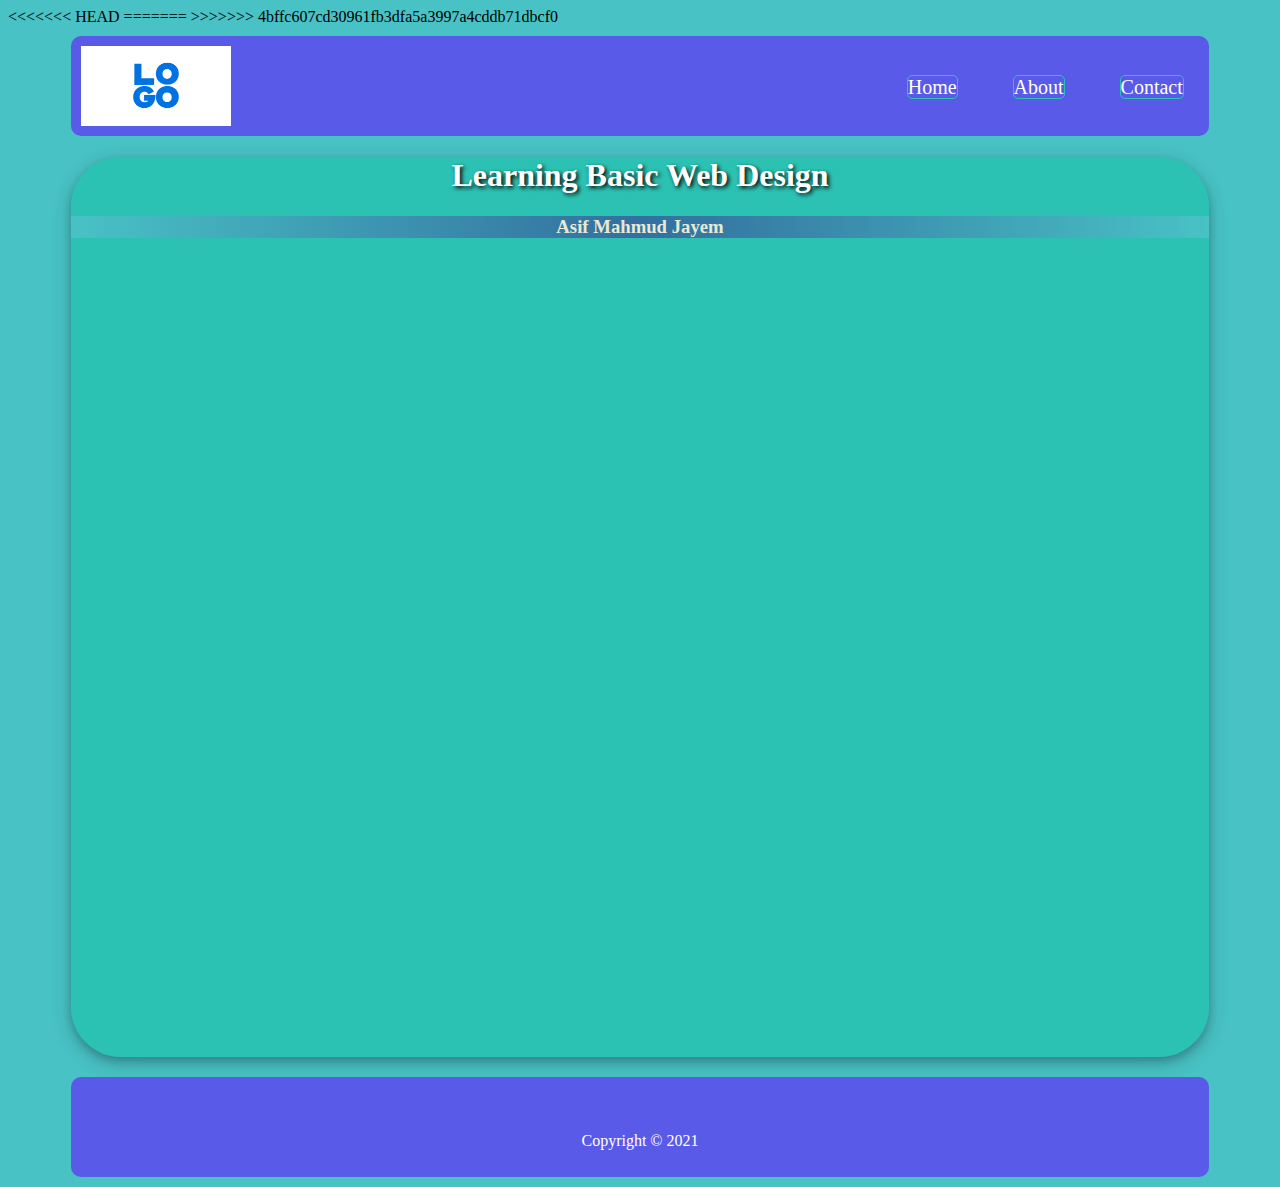
<file: index.html>
<!DOCTYPE html>
<html lang="en">
<head>
    <meta charset="UTF-8">
    <meta http-equiv="X-UA-Compatible" content="IE=edge">
    <meta name="viewport" content="width=device-width, initial-scale=1.0">
<<<<<<< HEAD
    <title>Index</title>
=======
    <title>learning-with-bakebit</title>
>>>>>>> 4bffc607cd30961fb3dfa5a3997a4cddb71dbcf0
    <link rel="stylesheet" href="style.css">
</head>
<body>
    <!--header-->
    <section class="header">
        <div class="logo">
            <a href="index.html">
                <img src="img/logo.png" alt="logo">
            </a>
        </div>

        <div class="nav">
            <ul>
                <li><a href="home.html">Home</a></li>
                <li><a href="about.html">About</a></li>
                <li><a href="contact.html">Contact</a></li>
            </ul>
        </div>
    </section>
    <!--header End-->
    
    <!--Main-->
    <div class="main">
        <h1> Learning Basic Web Design </h1>
        
        <h3>  Asif Mahmud Jayem </h3>
        

        <!-- <div class="hw">
            
                
        </div> -->
    </div>
    <!--Main End-->

    <!--Footer-->
    <section class="footer">
        <p>
            Copyright &copy; 2021
        </p>
    </section>
    <!--Footer End-->
    
</body>
</html>
</file>
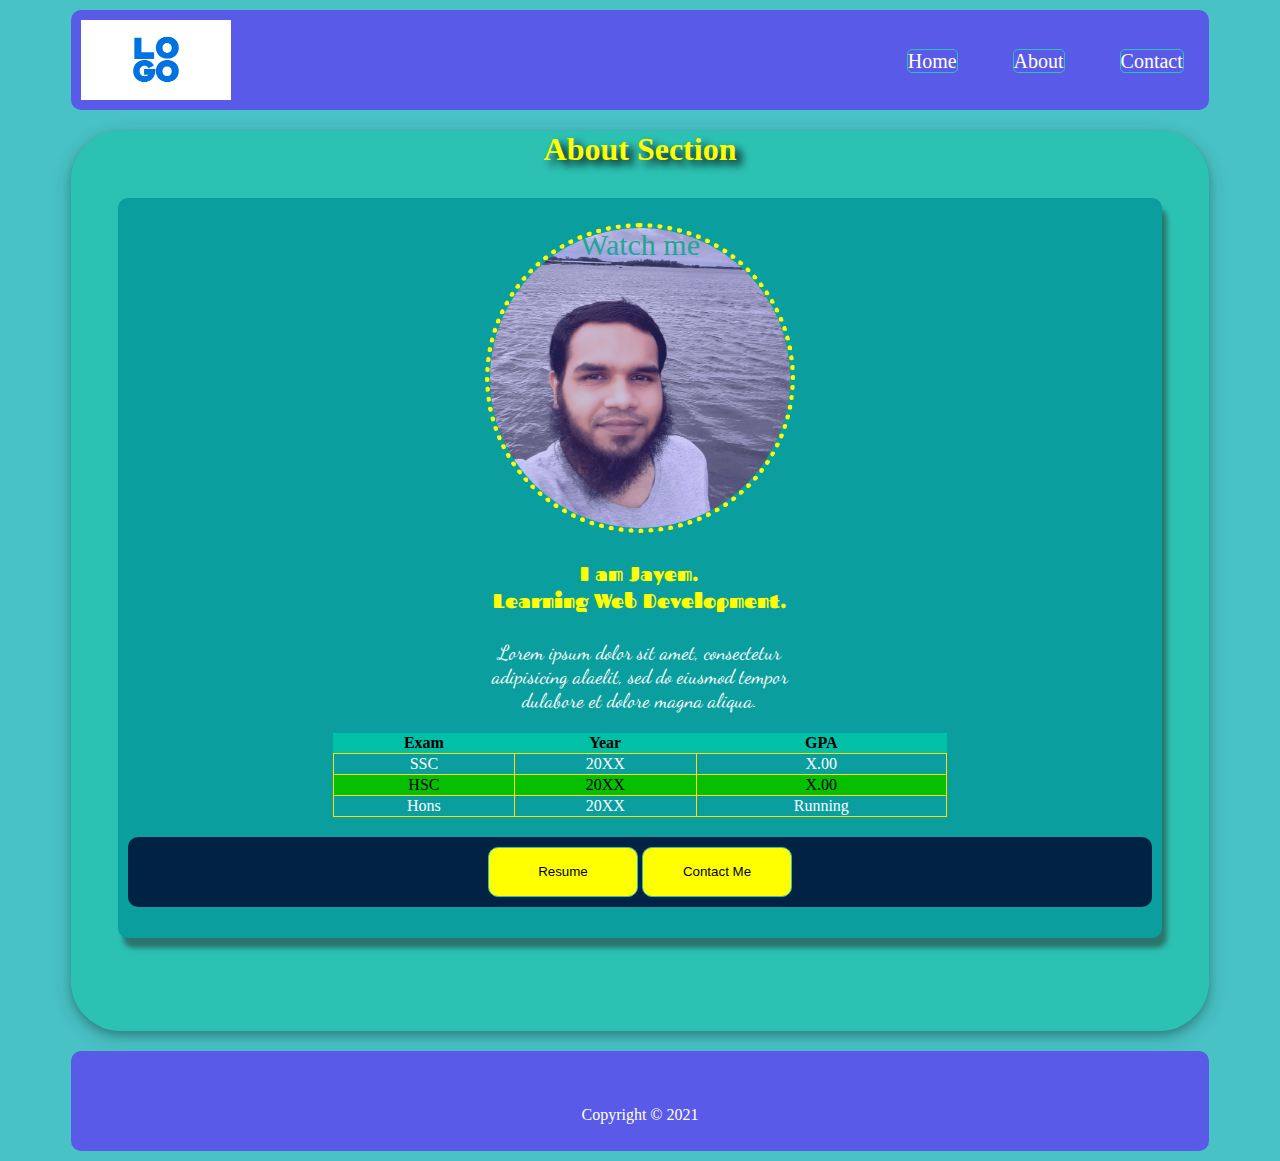
<file: about.html>
<!DOCTYPE html>
<html lang="en">
<head>
    <meta charset="UTF-8">
    <meta http-equiv="X-UA-Compatible" content="IE=edge">
    <meta name="viewport" content="width=device-width, initial-scale=1.0">
    <title>About me</title>
    <link rel="stylesheet" href="style.css">
</head>
<body>
    <!--header-->
    <section class="header">
        <div class="logo">
            <a href="index.html">
                <img src="img/logo.png" alt="logo">
            </a>
        </div>

        <div class="nav">
            <ul>
                <li><a href="index.html">Home</a></li>
                <li><a href="about.html">About</a></li>
                <li><a href="contact.html">Contact</a></li>
            </ul>
        </div>
    </section>
    <!--header End-->
    
    <!--Main-->
    <div class="about">
        <h1>About Section</h1>
        <div class="about_area">
            <div class="about_image_area">
                <img src="img/copy.jpg" alt="profile image">
            </div>

            <div class="about_h4">
                <h4>I am Jayem. <br> Learning Web Development.</h4>
            </div>
            <div class="about_p">
                <p>
                    Lorem ipsum dolor sit amet, consectetur adipisicing alaelit, sed do eiusmod tempor dulabore et dolore magna aliqua.
                </p>
            </div>

            <table class="about_table">
                <tr>
                    <th>Exam</th>
                    <th>Year</th>
                    <th>GPA</th>
                </tr>

                <tr>
                    <td>SSC</td>
                    <td>20XX</td>
                    <td>X.00</td>
                </tr>

                <tr>
                    <td>HSC</td>
                    <td>20XX</td>
                    <td>X.00</td>
                </tr>
                
                <tr>
                    <td>Hons</td>
                    <td>20XX</td>
                    <td>Running</td>
                </tr>
                
            </table>

            <div class="button">
                <input type="submit" value="Resume">
                <input type="submit" value="Contact Me">
            </div>
        </div>
    </div>
    <!--Main End-->

    <!--Footer-->
    <section class="footer">
        <p>
            Copyright &copy; 2021
        </p>
    </section>
    <!--Footer End-->
    
</body>
</html>
</file>
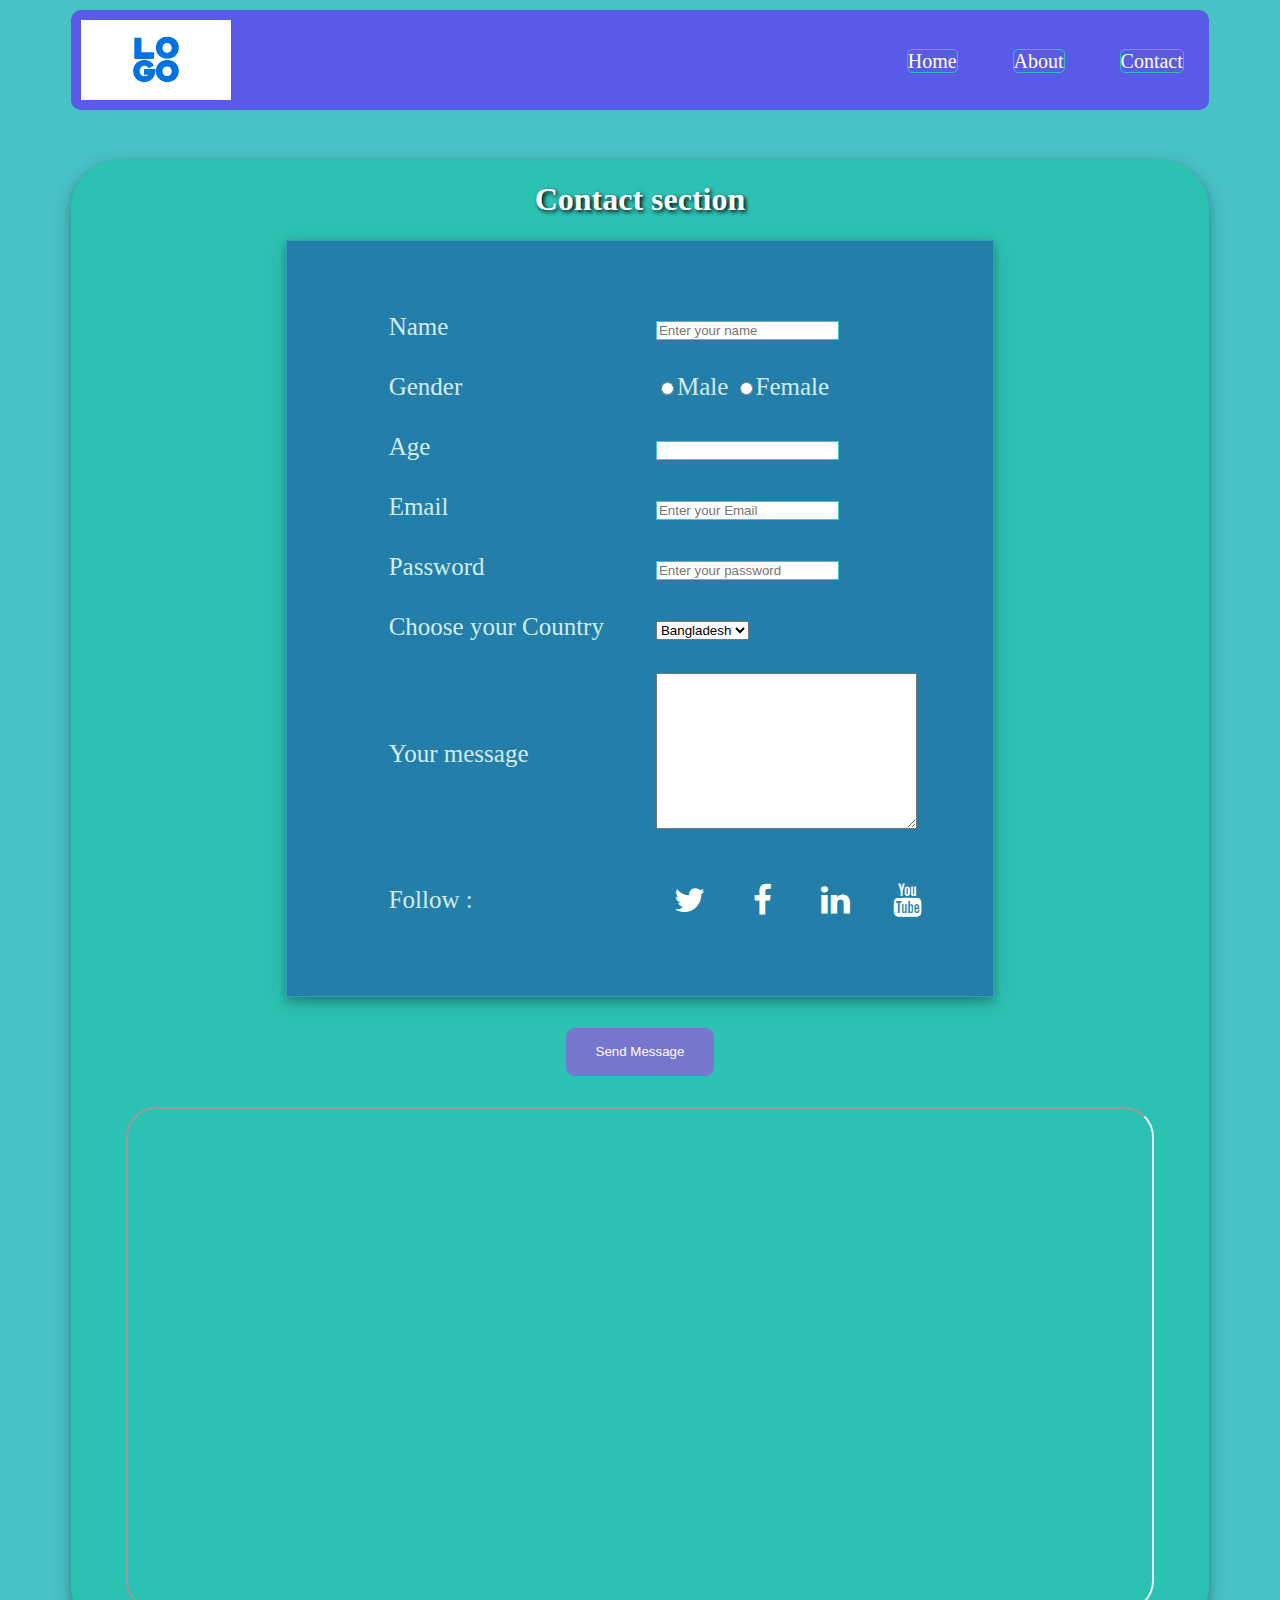
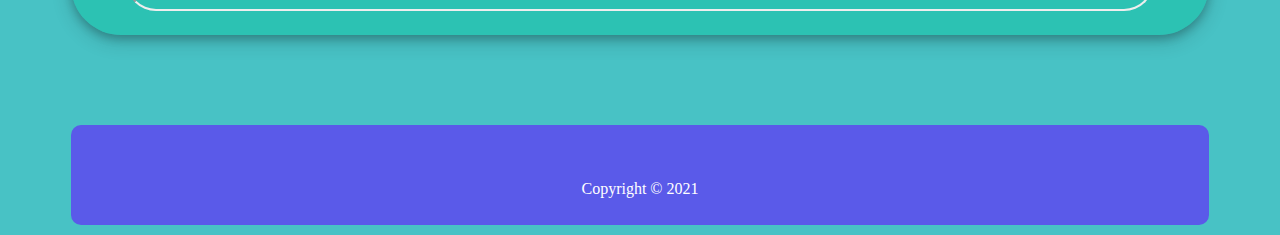
<file: contact.html>
<!DOCTYPE html>
<html lang="en">
<head>
    <meta charset="UTF-8">
    <meta http-equiv="X-UA-Compatible" content="IE=edge">
    <meta name="viewport" content="width=device-width, initial-scale=1.0">
    <title>Contact</title>
    <link rel="stylesheet" href="css/all.min.css">
    <link rel="stylesheet" href="css/fontawesome.min.css"> 
    
    <link rel="stylesheet" href="https://cdnjs.cloudflare.com/ajax/libs/font-awesome/4.7.0/css/font-awesome.min.css">
    <link rel="stylesheet" href="style.css">
</head>
<body>
    <!--header-->
    <section class="header">
        <div class="logo">
            <a href="index.html">
                <img src="img/logo.png" alt="logo">
            </a>
        </div>

        <div class="nav">
            <ul>
                <li><a href="index.html">Home</a></li>
                <li><a href="about.html">About</a></li>
                <li><a href="contact.html">Contact</a></li>
            </ul>
        </div>
    </section>
    <!--header End-->
    
    <!--Main-->
    <div class="contact">
        <h1>Contact section</h1>
            <form action="" method="POST">

                    <table class="form_table">
                        <tr>
                            <td>Name</td>
                            <td>
                                <input type="text" placeholder="Enter your name">
                            </td>
                        </tr>

                        <tr> 
                            <td>Gender</td>
                            <td>
                                <input type="radio" >Male 
                                <input type="radio">Female
                            </td>
                        </tr>

                        <tr>
                            <td>Age</td>
                            <td>
                                <input type="number" name="age">
                            </td>
                        </tr>

                        
                        <td>Email</td>
                        <td>
                            <input type="text" placeholder="Enter your Email">
                        </td>
                        

                        </tr>
                            <td>Password</td>
                            <td>
                                <input type="password" placeholder="Enter your password">
                            </td>
                        </tr>
                        
                        

                        <tr>
                            <td>Choose your Country</td>
                            <td>
                                <select name="country" id="">
                                    <option value="">Bangladesh</option>
                                    <option value="">USA</option>
                                    <option value="">UK</option>
                                    <option value="">Africa</option>
                                    <option value="">Uganda</option>
                                </select>
                            </td>
                        </tr>

                        <tr>
                            <td>Your message </td>
                            <td>
                                <textarea name="message" id="" cols="30" rows="10" placeholder="Write your message here">
                                </textarea>
                            </td>
                        </tr> 

                        <tr>
                            <td class="follow">Follow :</td>
                            <td>             
                                <span class="fa-stack fa-lg ">
                                    <a class="social" href="">
                                    <i class="twitter fa fa-twitter fa-stack-1x"></i>
                                    </a>
                                </span>

                                <span class="fa-stack fa-lg">
                                    <a class="social"  href="">
                                    <i class="facebook fa fa-facebook fa-stack-1x"></i>
                                    </a>
                                </span>
                                

                                <span class="fa-stack fa-lg">
                                    <a class="social"  href="">
                                        <i class="linkedin fa fa-linkedin fa-stack-1x"></i>
                                    </a>
                                </span>

                                <span class="fa-stack fa-lg ">
                                    <a class="social"  href="">
                                        <i class="youtube fa fa-youtube fa-stack-1x"></i></a>
                                </span>

                            </td>
                        </tr>              
                        

                </table>
                
                <input type="submit" value="Send Message">

            </form>

            <div class="map">
                <iframe src="https://www.google.com/maps/embed?pb=!1m14!1m12!1m3!1d3651.5822786993344!2d89.6475483!3d23.762271!2m3!1f0!2f0!3f0!3m2!1i1024!2i768!4f13.1!5e0!3m2!1sen!2sbd!4v1620464920188!5m2!1sen!2sbd" allowfullscreen="" loading="lazy"></iframe>
            </div>
        </div>
    </div>
    <!--Main End-->

    <!--Footer-->
    <section class="footer">
        <p>
            Copyright &copy; 2021
        </p>
    </section>
    <!--Footer End-->
    
</body>
</html>
</file>
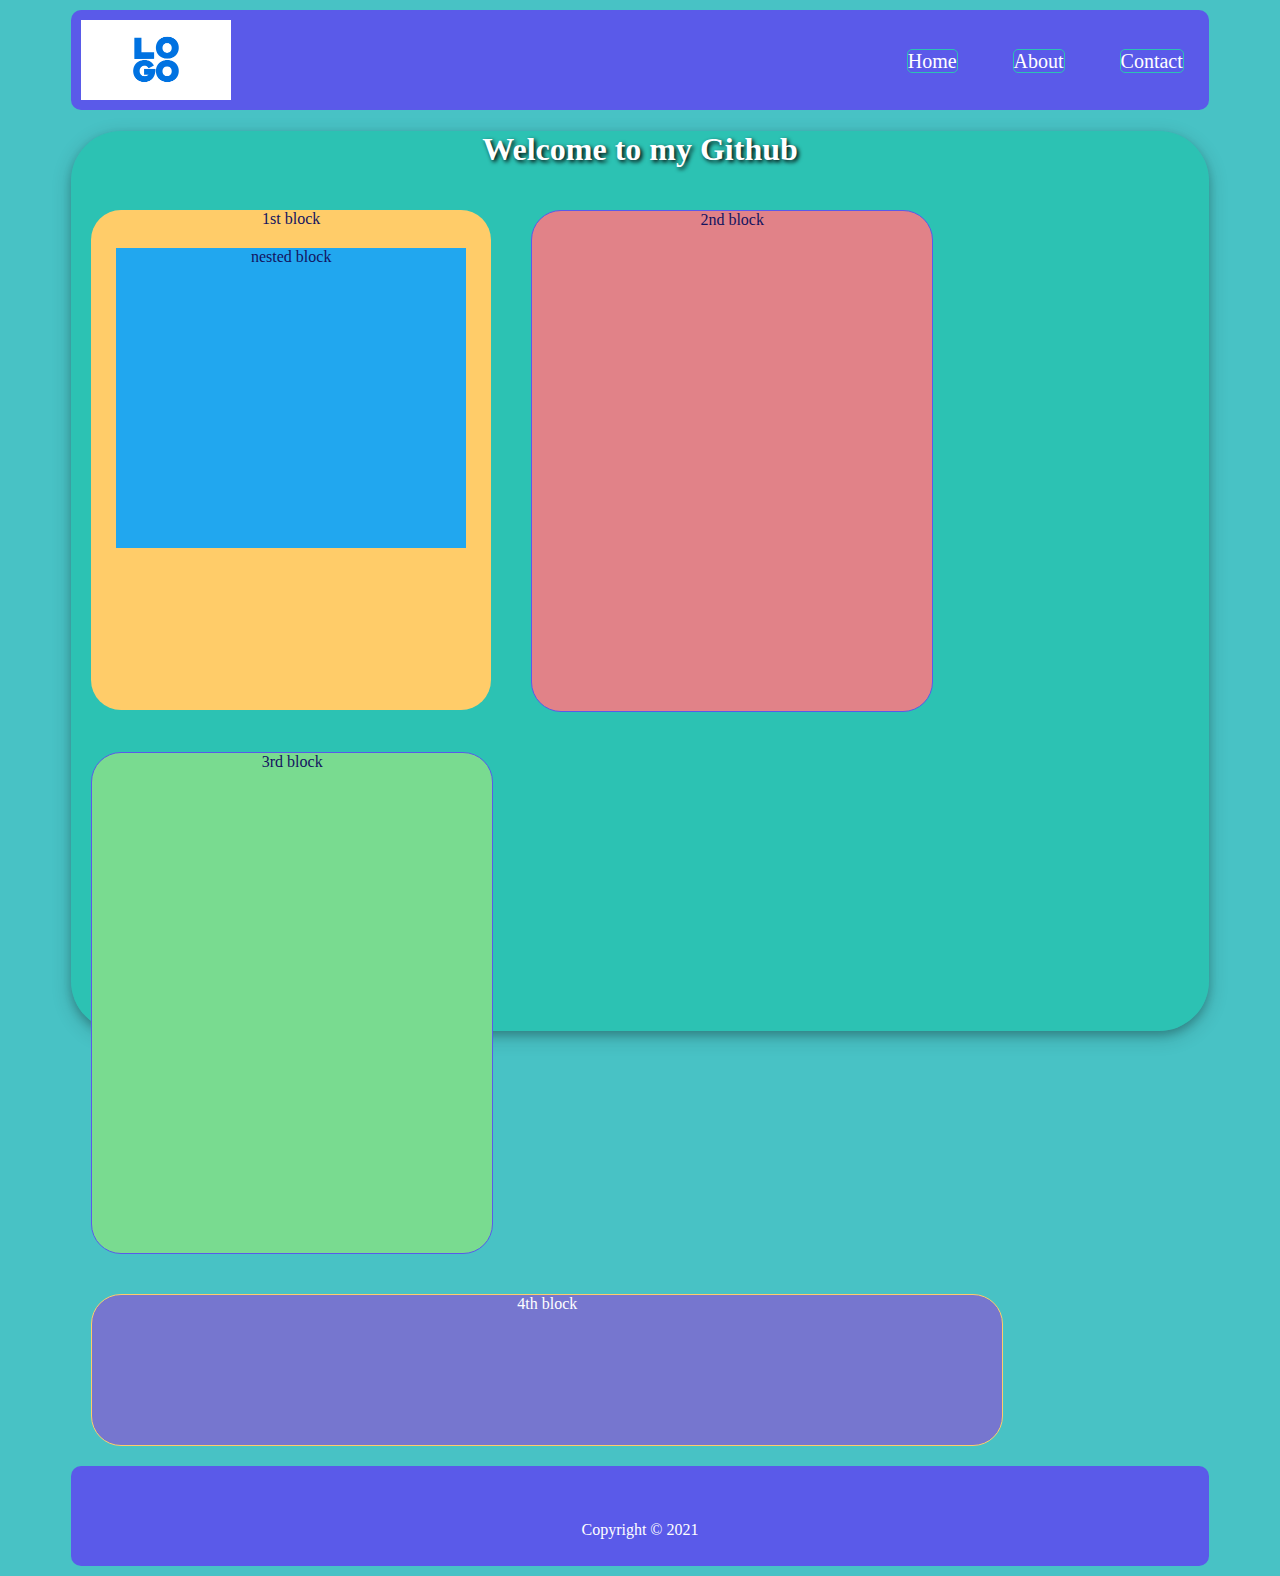
<file: home.html>
<!DOCTYPE html>
<html lang="en">
<head>
    <meta charset="UTF-8">
    <meta http-equiv="X-UA-Compatible" content="IE=edge">
    <meta name="viewport" content="width=device-width, initial-scale=1.0">
    <title>Home</title>
    <link rel="stylesheet" href="style.css">
</head>
<body>
    <!--header-->
    <section class="header">
        <div class="logo">
            <a href="index.html">
                <img src="img/logo.png" alt="logo">
            </a>
        </div>

        <div class="nav">
            <ul>
                <li><a href="home.html">Home</a></li>
                <li><a href="about.html">About</a></li>
                <li><a href="contact.html">Contact</a></li>
            </ul>
        </div>
    </section>
    <!--header End-->
    
    <!--Main-->
    <div class="main">
        <h1>Welcome to my Github </h1>
            <div class="main_child1">
                1st block
                <div class="nested_child1">
                    nested block
                </div>
            </div>

            <div class="main_child2">
                2nd block
            </div>

            <div class="main_child3">
                3rd block
            </div>

            <div class="main_child4">
                4th block
            </div>
    </div>
    <!--Main End-->

    <!--Footer-->
    <section class="footer">
        <p>
            Copyright &copy; 2021
        </p>
    </section>
    <!--Footer End-->
    
</body>
</html>
</file>
<file: style.css>
@import url('https://fonts.googleapis.com/css2?family=Dancing+Script:wght@500&display=swap');

@import url('https://fonts.googleapis.com/css2?family=Fascinate&display=swap');

html{
    box-sizing: border-box;
}
body{
    background-color: #48C2C5;
    
}

.common{
    background-color: #09C19E70;
    display: inline-block;
    border-radius: 50px ;
    overflow:auto;
    box-shadow: 0 4px 8px 0 rgba(0, 0, 0, 0.2), 0 6px 20px 0 rgba(0, 0, 0, 0.19);
}
/* Header */
.header{
    height: 100px;
    background-color: rgb(90, 90, 233);
    margin: 10px auto;
    overflow: hidden;
    width: 90%;
    border-radius: 10px;
}

.logo img{
    height: 80px;
    width: 150px;
    margin: 10px;
    float: left;
}

.nav {
    float: right;
    margin: 20px;
    font-size: 20px;
}

.nav ul li{
    list-style: none;
    display: inline;
    margin-right: 50px;
}

.nav ul li:last-child{
    margin-right: 5px;
}

.nav ul li a{
    text-decoration: none;
    color: #fff;
    border: 1px solid #2CC2B3;
    border-radius: 5px;
}


.nav ul li a:hover{
    background-color:#fff;
    color: black;
    transition: .5s;
}
/* Header END */

/* Main */
/* 
.main{
    background-color: #09C19E70;
    display: inline-block;
    border-radius: 50px ;
    box-shadow: 0 4px 8px 0 rgba(0, 0, 0, 0.2), 0 6px 20px 0 rgba(0, 0, 0, 0.19);
} */
.main{
    width: 90%;
    height: 100vh;
    margin: 20px auto;
    background-color: #09C19E70;
    border-radius: 50px ;
    box-shadow: 0 4px 8px 0 rgba(0, 0, 0, 0.2), 0 6px 20px 0 rgba(0, 0, 0, 0.19);
}
.main_area{
    width: 90%;
    height: 90vh;
    margin: 20px auto;
    background-color: #09C19E70;
    border-radius: 50px ;
    box-shadow: 0 4px 8px 0 rgba(0, 0, 0, 0.2), 0 6px 20px 0 rgba(0, 0, 0, 0.19);
}
.main h1{
    color: #fff;
    text-shadow: 2px 2px 4px #000000;
    text-align: center;
}
.main h3{
    color: #E7EAD3;
    background-image: radial-gradient(circle,#336F9F,#48C2C5);
    text-align: center;
}
.main_child1, .main_child2, .main_child3, .main_child4{
    border-radius: 30px;
    text-align: center;
    color: #13135f;
    float: left;
    margin: 20px ;
}

.main_child1{
    width: 400px;
    height: 500px;
    background-color: #FFCC69;
}
.nested_child1{
    height: 300px;
    width: 350px;
    background-color: #21A7EF;
    margin: 20px auto;
}
.main_child2{
    background-color: #E18288;
    width: 400px;
    height: 500px;
    border: 1px solid #5A5AE9;
}
.main_child3{
    background-color: #79DB90;
    width: 400px;
    height: 500px;
    border: 1px solid #5A5AE9;
}
.main_child4{
    width: 80%;
    height: 150px;    
    border: 1px solid #FFCC69;
    background-color: #7676cf;
    color: #fff;
}

/* Main END */

/* about */

.about{
    height: 100vh;
    width: 90%;
    background-color: #09C19E70;
    margin: 20px auto;
    border-radius: 50px ;
    box-shadow: 0 4px 8px 0 rgba(0, 0, 0, 0.2), 0 6px 20px 0 rgba(0, 0, 0, 0.19);
}
.about_area{
    height: 80vh;
    width: 90%;
    border-radius: 10px;
    box-shadow: 5px 10px 5px #2c756c;
    margin: 30px auto;
    background-color: rgb(10, 158, 158);
    padding: 10px;
}
.about_image_area{
    height: 300px;
    width: 300px;
    position: relative;
    overflow: hidden;
    margin: 15px auto;
    border-radius: 50%;
    border-style: circle;
    border: 5px dotted #FFFF00;
}
.about_area img{
    height: 100%;
    width: 100%;
    position: absolute;
}
.about_image_area::after{
    color: #21A596;    
    text-align: center;
    content: "Watch me";
    font-size: 30px;
    height: 100%;
    width: 100%;
    position: absolute;
    background-color: #5A5AE950;
    transition: margin-top 2s, margin-left 2s;
}
.about_image_area:hover::after{
    /* opacity:0; */
    margin-top: 100%;
    margin-left: 100%;
}

.about_h4{
    font-family: 'Fascinate', cursive;
    color: #FFFF00;
    text-align: center;
    width: 30%;
    margin: 15px auto;
    font-size: 20px;
}

.about_p{
    text-align: center;
    width: 30%;
    margin: 15px auto;
    font-family: 'Dancing Script', cursive;
    font-size: 20px;
    color: white;    
}
.about h1{
    color: #FFFF00;
    text-shadow: 6px 5px 9px rgb(0, 0, 0);
    text-align: center;
}

.button input[type="submit"]{
    background-color: yellow;
    color: #000;
}
.button{
    text-align: center;
    background-color: #012245;
    border-radius: 10px;
}

.about_table{
    margin: 20px auto;
    width: 60%;
    text-align: center;
    border-collapse: collapse;
    color: #fff;
}

.about_area td{
    border: 1px solid #FFDE00;
    
}
.about_table tr:first-child{
    background-color: #01C0A7;
    color: #000;
    
}
.about_table tr:nth-child(2n+1):not(:first-child){
    background-color: #05BF00;
    color: #000;
}
/* about END */

/* contact */

.contact{
    width: 90%;
    background-color: #09C19E70;
    box-shadow: 0 4px 8px 0 rgba(0, 0, 0, 0.2), 0 6px 20px 0 rgba(0, 0, 0, 0.19);
    border-radius: 50px;
    margin-left: 5%;
    margin-top: 50px;
    margin-bottom: 90px;
    overflow: auto;
    color: #D3ECF2;
    text-align: center;
    
}
.contact h1{
    color: #fff;
    text-shadow: 2px 2px 4px #000000;
    text-align: center;
}
.form_table{
    margin: 20px auto;
    border: 1px solid #48C2C570;
    padding: 50px;
    font-size: 25px;
    background-color:#237faa;
    box-shadow: 0 4px 8px 0 rgba(0, 0, 0, 0.2), 0 6px 20px 0 rgba(0, 0, 0, 0.19);
  
}
.social{
    color: #fff;
}
.form_table td{
    padding: 20px 0px 10px 50px;
    text-align: left;
}

.twitter:hover{
    color: #4EB8ED;
    border: 1px solid ;
    border-radius: 20px;
    background-color: #fff;
}
.facebook:hover{
    color: #526FA4;
    border: 1px solid ;
    border-radius: 20px;
    background-color: #fff;
}
.linkedin:hover{
    color: #3C86AD;
    border: 1px solid ;
    border-radius: 20px;
    background-color: #fff;
}
.youtube:hover{
    color: #BB413F;
    background-color: #fff;
    border: 1px solid ;
    border-radius: 20px;
}
input{
    border-width: 2px;
    border: 1px solid #48C2C5;
}
input[type="submit"]{
    text-align: center;
    margin: 10px auto;
    background-color: #7676CF;
    color: #fff;
    height: 50px;
    width: 150px;
    border-radius: 10px;
    border: 1px solid #2CC2B3;
    cursor: pointer;
}
input[type="submit"]:hover{
    background-color: #48C2C5;
    transition: .5s;
    border: 1px solid #5A5AE9;
}

.map iframe{
    margin: 20px auto;
    height: 500px;
    width: 90%;
    border-radius: 30px;
}
/* contact END */

/* Footer */

.footer{
    height: 100px;
    background-color: rgb(90, 90, 233);
    margin: 10px auto;
    overflow: hidden;
    width: 90%;
    border-radius: 10px;
}

.footer p{
    color: #fff;
    text-align: center;
    line-height: 6em;
}
/* Footer END */
</file>
